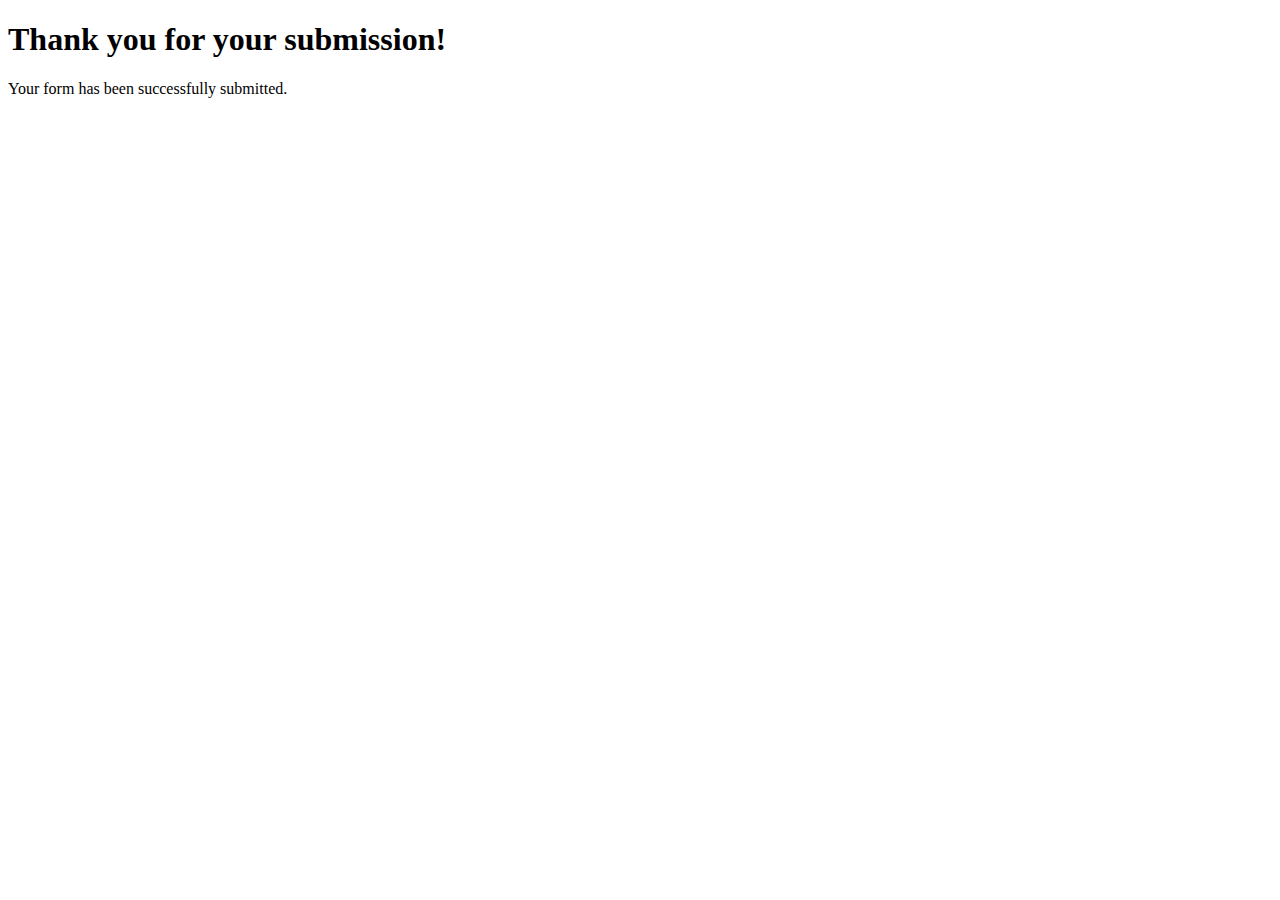
<file: form-submit.html>
<!DOCTYPE html>
<html lang="en">
<head>
    <meta charset="UTF-8">
    <title>Form Submitted</title>
    <script>
        // Send postMessage to parent window
        window.onload = function() {
            window.parent.postMessage('submission-completed', '*');
        };
    </script>
</head>
<body>
    <h1>Thank you for your submission!</h1>
    <p>Your form has been successfully submitted.</p>
</body>
</html>
</file>
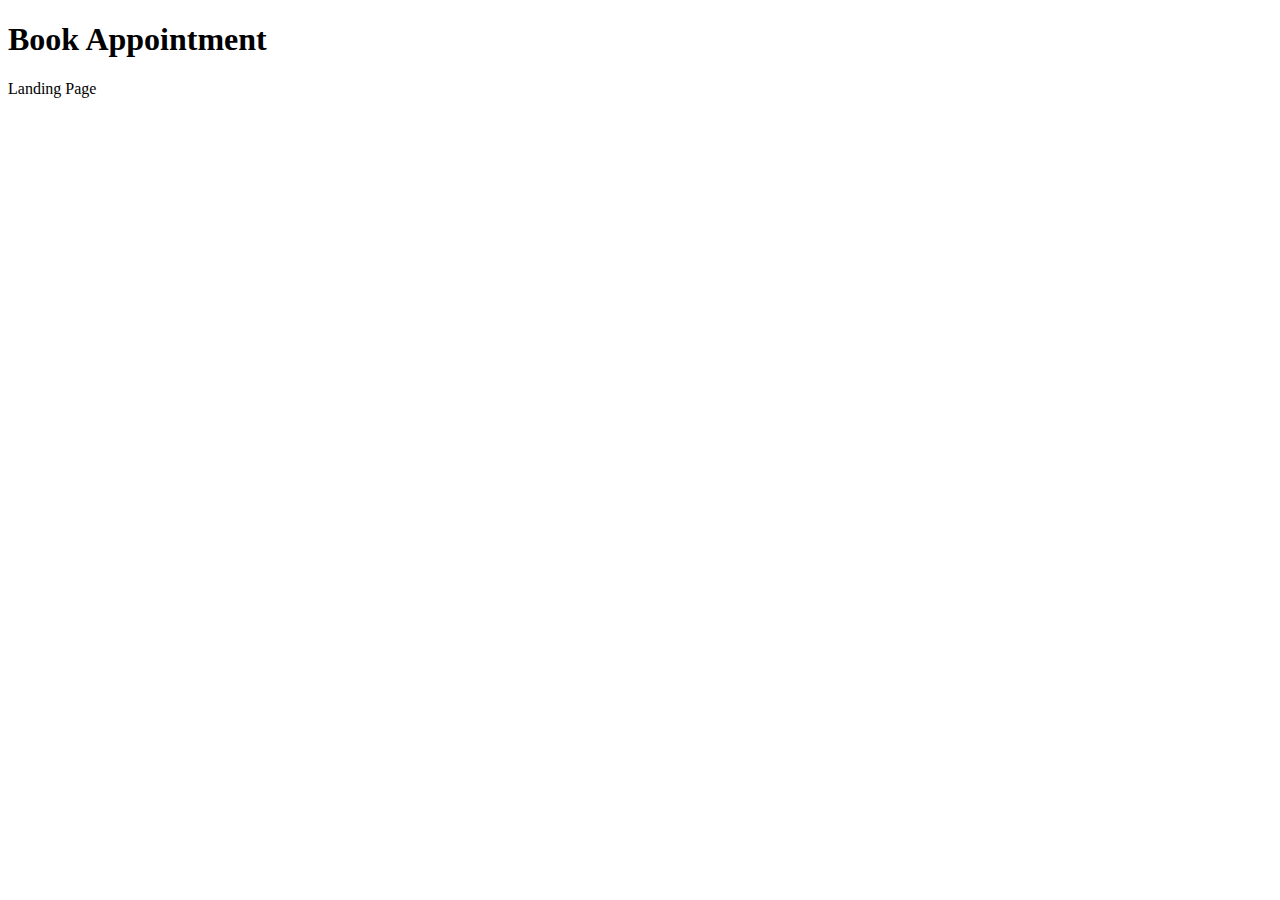
<file: form.html>
<!DOCTYPE HTML>

<html lang="es">
	<head>
        <title>Cece DEMO Form</title>
        <!-- Google Tag Manager -->
            <script>(function(w,d,s,l,i){w[l]=w[l]||[];w[l].push({'gtm.start':
            new Date().getTime(),event:'gtm.js'});var f=d.getElementsByTagName(s)[0],
            j=d.createElement(s),dl=l!='dataLayer'?'&l='+l:'';j.async=true;j.src=
            'https://www.googletagmanager.com/gtm.js?id='+i+dl;f.parentNode.insertBefore(j,f);
            })(window,document,'script','dataLayer','GTM-TSLXZK75');</script>
        <!-- End Google Tag Manager -->


        <h1>Book Appointment</h1>
    </head>
    <body>
        <!-- Google Tag Manager (noscript) -->
            <noscript><iframe src="https://www.googletagmanager.com/ns.html?id=GTM-TSLXZK75"
            height="0" width="0" style="display:none;visibility:hidden"></iframe></noscript>
        <!-- End Google Tag Manager (noscript) -->


        Landing Page
    
    </body>
</html>
</file>
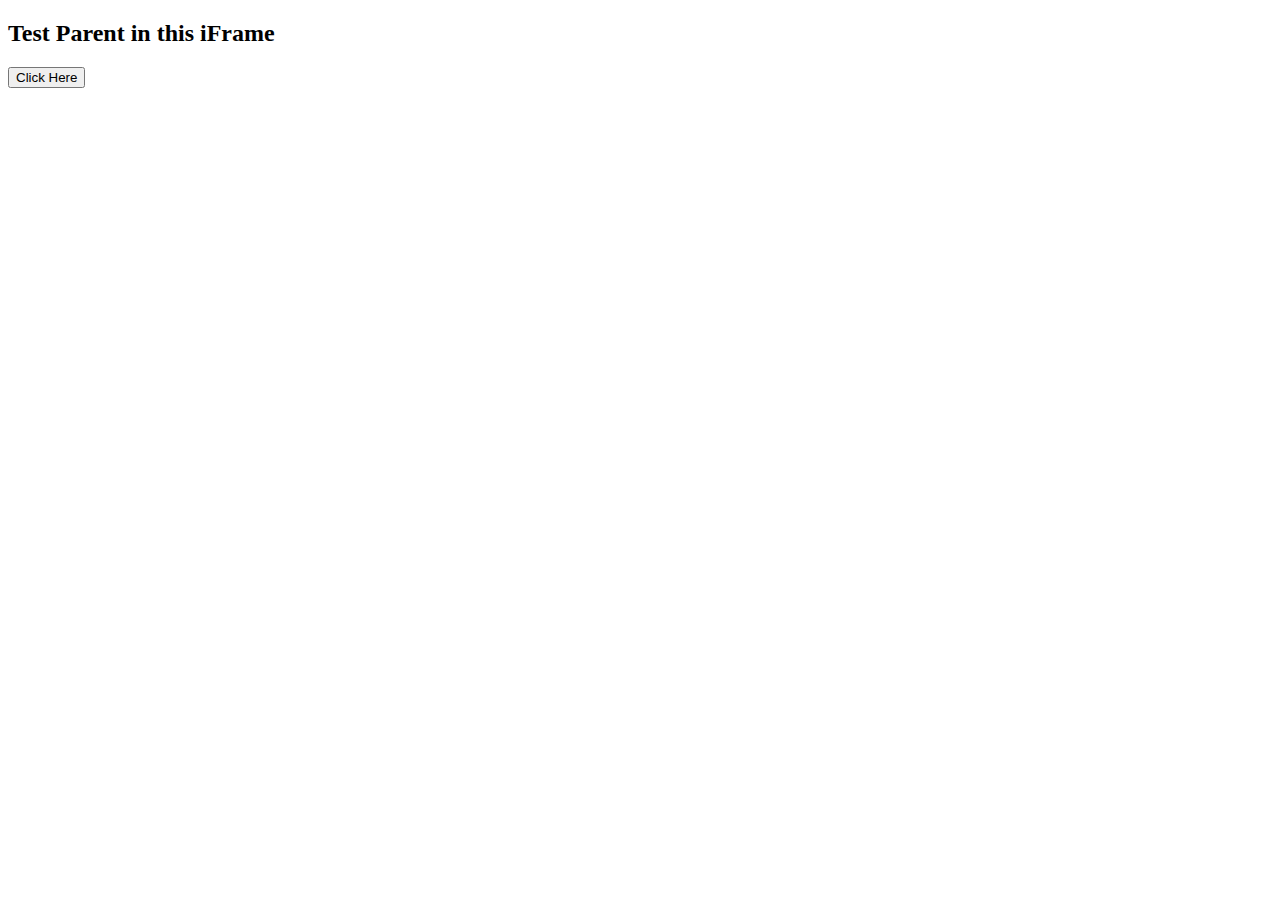
<file: iframe_GTM.html>
<!DOCTYPE html>
<html>
<head>
  <title>Test iframe_Parent Page</title>

    <!-- Google Tag Manager -->
    <!-- <script>(function(w,d,s,l,i){w[l]=w[l]||[];w[l].push({'gtm.start':
    new Date().getTime(),event:'gtm.js'});var f=d.getElementsByTagName(s)[0],
    j=d.createElement(s),dl=l!='dataLayer'?'&l='+l:'';j.async=true;j.src=
    'https://www.googletagmanager.com/gtm.js?id='+i+dl;f.parentNode.insertBefore(j,f);
    })(window,document,'script','dataLayer','GTM-TSLXZK75');</script> -->
    <!-- End Google Tag Manager -->

</head>
<body>
    <!-- Google Tag Manager (noscript) -->
    <!-- <noscript><iframe src="https://www.googletagmanager.com/ns.html?id=GTM-TSLXZK75"
    height="0" width="0" style="display:none;visibility:hidden"></iframe></noscript> -->
    <!-- End Google Tag Manager (noscript) -->

  <h2>Test Parent in this iFrame</h2>
  <button>Click Here</button>

</body>
</html>
</file>
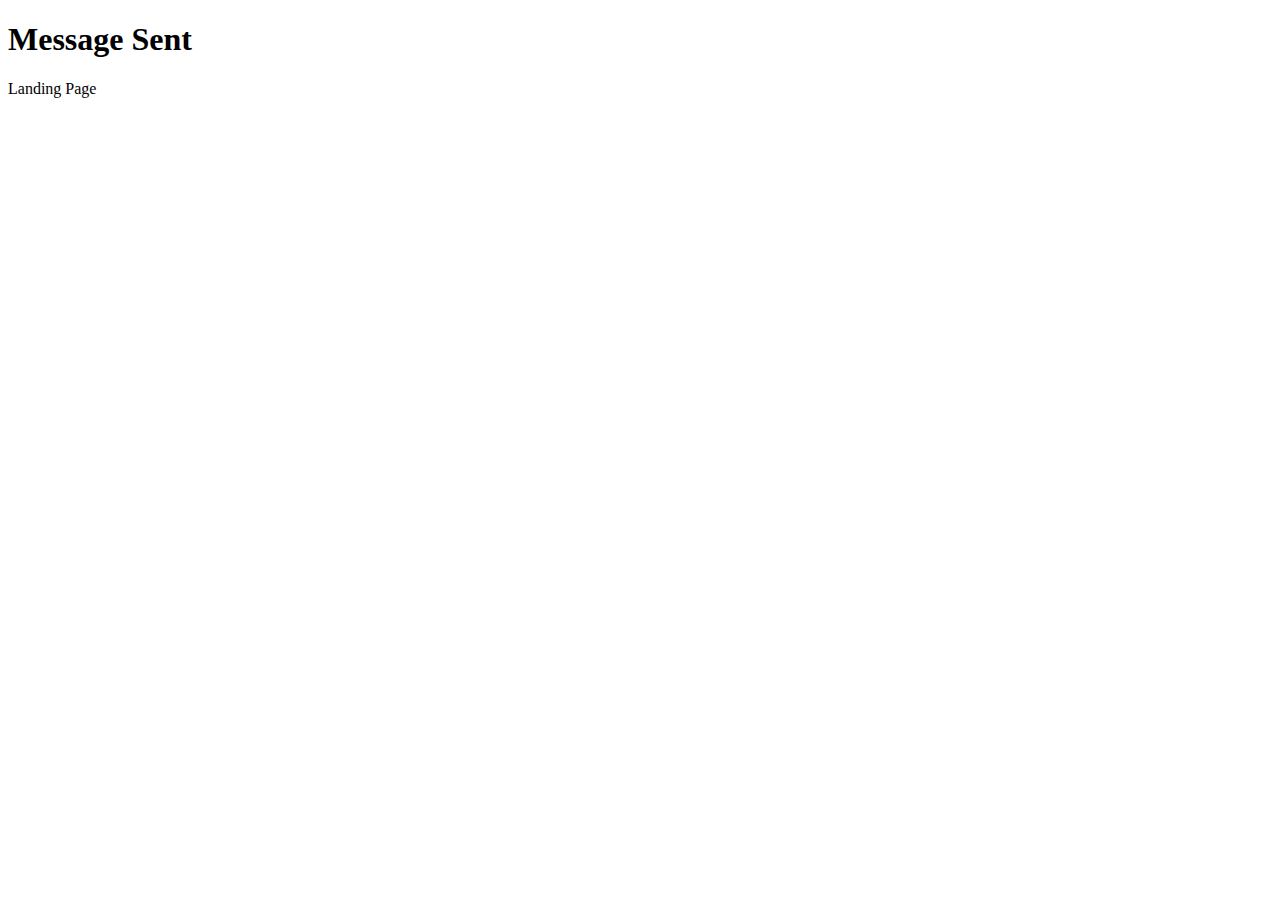
<file: schedule.html>
<!DOCTYPE HTML>

<html lang="es">
	<head>
        <title>Cece DEMO Message</title>
        <!-- Google tag (gtag.js) -->
            <script async src="https://www.googletagmanager.com/gtag/js?id=G-FRCNWCQM4Z"></script>
            <script>
            window.dataLayer = window.dataLayer || [];
            function gtag(){dataLayer.push(arguments);}
            gtag('js', new Date());

            gtag('config', 'G-FRCNWCQM4Z');
            </script>
        <h1>Message Sent</h1>

        <!-- Freshpaint script -->
        <script type="text/javascript">
            (function(){function p(r,e){(e==null||e>r.length)&&(e=r.length);for(var t=0,a=new Array(e);t<e;t++)a[t]=r[t];return a}function v(r){if(Array.isArray(r))return p(r)}function h(r){if(typeof Symbol!="undefined"&&r[Symbol.iterator]!=null||r["@@iterator"]!=null)return Array.from(r)}function A(){throw new TypeError("Invalid attempt to spread non-iterable instance.\nIn order to be iterable, non-array objects must have a [Symbol.iterator]() method.")}function I(r,e){if(r){if(typeof r=="string")return p(r,e);var t=Object.prototype.toString.call(r).slice(8,-1);if(t==="Object"&&r.constructor&&(t=r.constructor.name),t==="Map"||t==="Set")return Array.from(t);if(t==="Arguments"||/^(?:Ui|I)nt(?:8|16|32)(?:Clamped)?Array$/.test(t))return p(r,e)}}function y(r){return v(r)||h(r)||I(r)||A()}var E=function(r,e){if(!e.__SV){try{var t,a,m=window.location,c=m.hash,x=function(n,o){return t=n.match(new RegExp(o+"=([^&]*)")),t?t[1]:null};c&&x(c,"fpState")&&(a=JSON.parse(decodeURIComponent(x(c,"fpState"))),a.action==="fpeditor"&&(window.sessionStorage.setItem("_fpcehash",c),history.replaceState(a.desiredHash||"",r.title,m.pathname+m.search)))}catch(S){}e.__loaded=!1,e.config=!1,e.__SV=2,window.freshpaint=new Proxy(e,{get:function(n,o){return n[o]!==void 0?n[o]:o==="init"?function(l,u,i){var _,d;(_=n)[d="_i"]||(_[d]=[]),n._i.push([l,u||{},i||"freshpaint"])}:function(){for(var l=arguments.length,u=new Array(l),i=0;i<l;i++)u[i]=arguments[i];var _=[o].concat(y(u));return n.push(_),new Proxy(_,{get:function(f,w){return f[w]?f[w]:function(){for(var b=arguments.length,g=new Array(b),s=0;s<b;s++)g[s]=arguments[s];f.length=0,f.push([o].concat(y(u))),f.push([w].concat(y(g)))}}})}}})}};E(document,window.freshpaint||[]);})();
            freshpaint.init("d78f582a-a08f-4a6f-ad14-b9e5a1339699");
            freshpaint.page();
        </script>
        <script src="https://freshpaint-cdn.com/js/d78f582a-a08f-4a6f-ad14-b9e5a1339699/freshpaint.js"></script>
    </head>

    <body>Landing Page</body>
</html>
</file>
